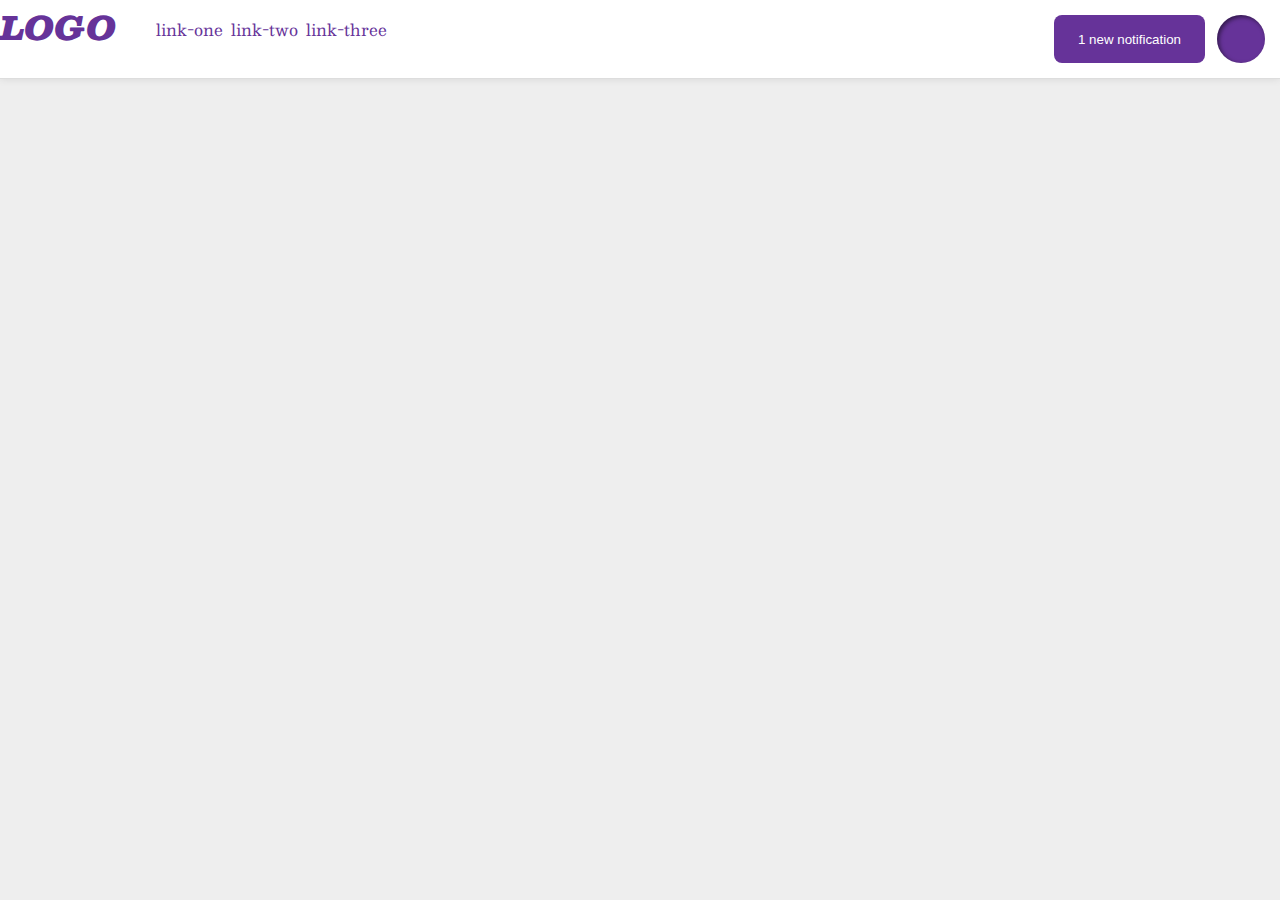
<file: flex/03-flex-header-2/index.html>
<!DOCTYPE html>
<html lang="en">
  <head>
    <meta charset="UTF-8">
    <meta http-equiv="X-UA-Compatible" content="IE=edge">
    <meta name="viewport" content="width=device-width, initial-scale=1.0">
    <title>Flex Header 2</title>
    <link rel="stylesheet" href="style.css">
  </head>
  <body>
    <div class="header">
      <div class="start">
        <div class="logo">
          LOGO
        </div>
        <ul class="links">
          <li><a href="google.com">link-one</a></li>
          <li><a href="google.com">link-two</a></li>
          <li><a href="google.com">link-three</a></li>
        </ul>
      </div>
      <div class="middle"></div>
      <div class="end">
        <button class="notifications">
          1 new notification
        </button>
        <div class="profile-image"></div>
      </div>
    </div>
  </body>
</html>
</file>
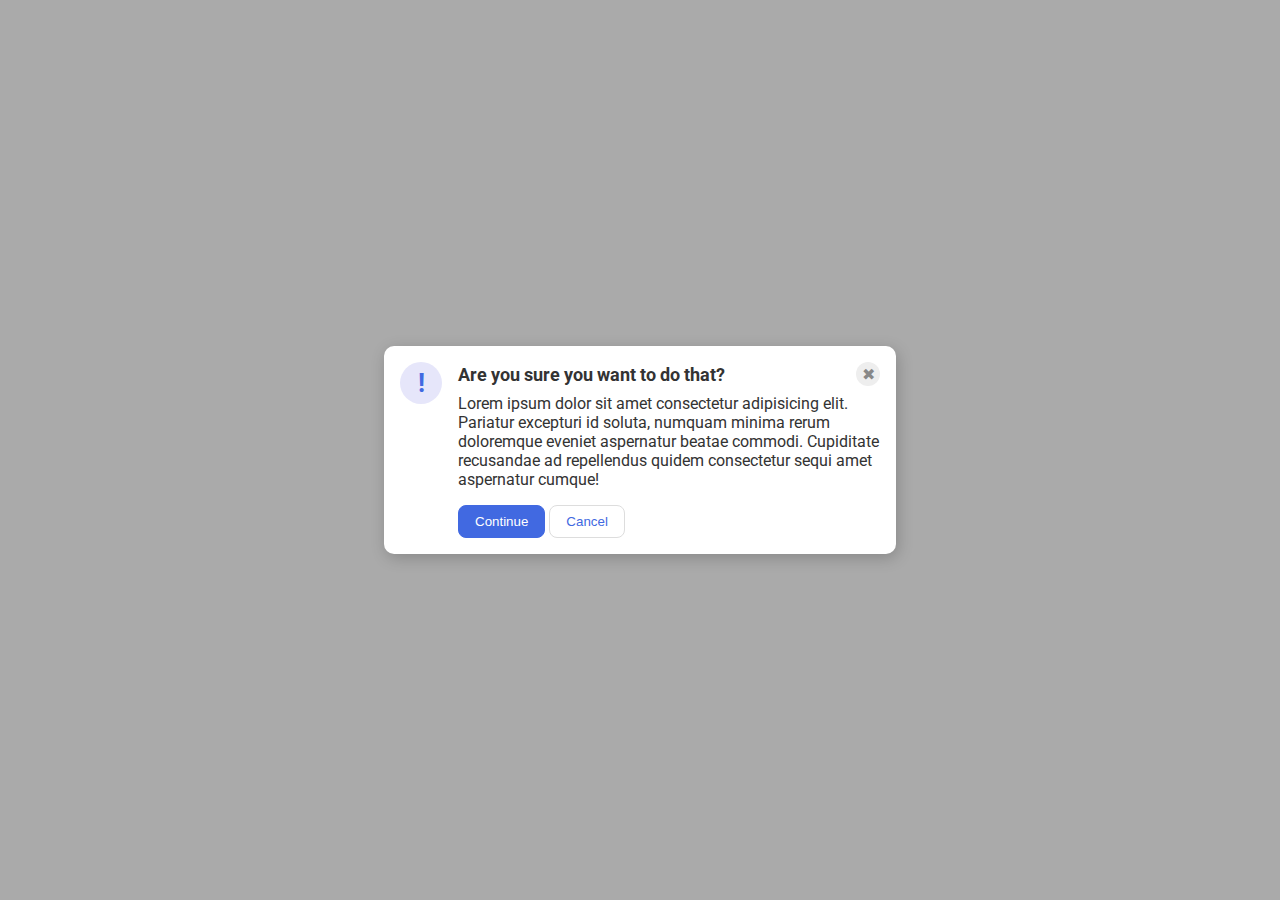
<file: flex/05-flex-modal/index.html>
<!DOCTYPE html>
<html lang="en">
  <head>
    <meta charset="UTF-8">
    <meta http-equiv="X-UA-Compatible" content="IE=edge">
    <meta name="viewport" content="width=device-width, initial-scale=1.0">
    <link rel="stylesheet" href="style.css">
    <title>Modal</title>
  </head>
  <body>
    <div class="modal">
      <div class="icon">!</div>
      <div class="container">
        <div class="header">Are you sure you want to do that?
          <div class="close-button">✖</div>
        </div>
        <div class="text">Lorem ipsum dolor sit amet consectetur adipisicing elit. Pariatur excepturi id soluta, numquam minima rerum doloremque eveniet aspernatur beatae commodi. Cupiditate recusandae ad repellendus quidem consectetur sequi amet aspernatur cumque!</div>
        <button class="continue">Continue</button>
        <button class="cancel">Cancel</button>
      </div>
    </div>
  </body>
</html>
</file>
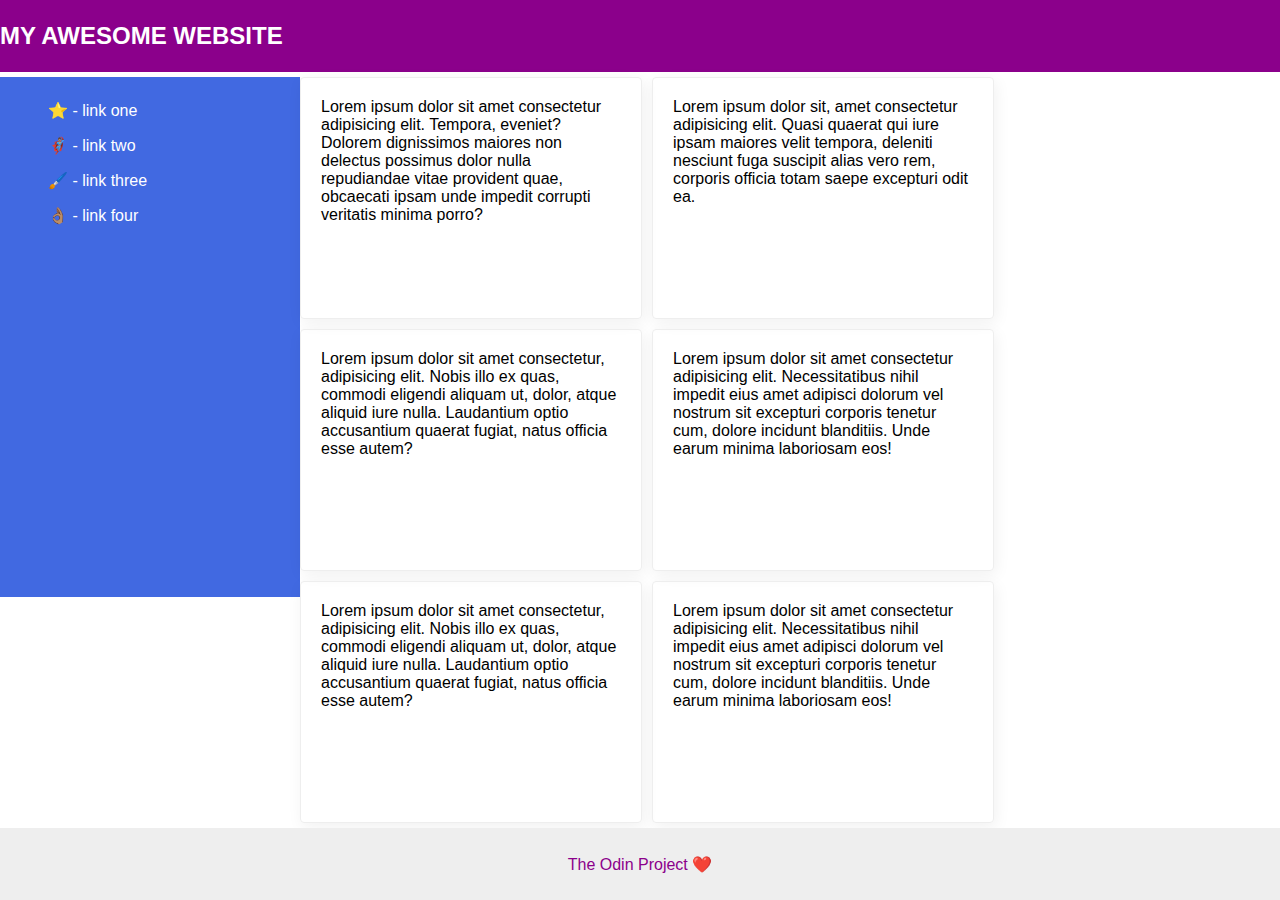
<file: flex/07-flex-layout-2/index.html>
<!DOCTYPE html>
<html lang="en">
  <head>
    <meta charset="UTF-8">
    <meta http-equiv="X-UA-Compatible" content="IE=edge">
    <meta name="viewport" content="width=device-width, initial-scale=1.0">
    <title>The Holy Grail</title>
    <link rel="stylesheet" href="style.css">
  </head>
  <body>
    <div class="header">
      MY AWESOME WEBSITE
    </div>
    <div class="container">    
      <div class="sidebar">
        <ul>
          <li><a href="#">⭐ - link one</a></li>
          <li><a href="#">🦸🏽‍♂️ - link two</a></li>
          <li><a href="#">🖌️ - link three</a></li>
          <li><a href="#">👌🏽 - link four</a></li>
        </ul>
      </div>
      <div class="cards">
        <div class="card">Lorem ipsum dolor sit amet consectetur adipisicing elit. Tempora, eveniet? Dolorem dignissimos maiores non delectus possimus dolor nulla repudiandae vitae provident quae, obcaecati ipsam unde impedit corrupti veritatis minima porro?</div>
        <div class="card">Lorem ipsum dolor sit, amet consectetur adipisicing elit. Quasi quaerat qui iure ipsam maiores velit tempora, deleniti nesciunt fuga suscipit alias vero rem, corporis officia totam saepe excepturi odit ea.</div>
        <div class="card">Lorem ipsum dolor sit amet consectetur, adipisicing elit. Nobis illo ex quas, commodi eligendi aliquam ut, dolor, atque aliquid iure nulla. Laudantium optio accusantium quaerat fugiat, natus officia esse autem?</div>
        <div class="card">Lorem ipsum dolor sit amet consectetur adipisicing elit. Necessitatibus nihil impedit eius amet adipisci dolorum vel nostrum sit excepturi corporis tenetur cum, dolore incidunt blanditiis. Unde earum minima laboriosam eos!</div>
        <div class="card">Lorem ipsum dolor sit amet consectetur, adipisicing elit. Nobis illo ex quas, commodi eligendi aliquam ut, dolor, atque aliquid iure nulla. Laudantium optio accusantium quaerat fugiat, natus officia esse autem?</div>
        <div class="card">Lorem ipsum dolor sit amet consectetur adipisicing elit. Necessitatibus nihil impedit eius amet adipisci dolorum vel nostrum sit excepturi corporis tenetur cum, dolore incidunt blanditiis. Unde earum minima laboriosam eos!</div>
      </div>
    </div>
    <div class="footer">
      The Odin Project ❤️
    </div>
  </body>
</html>
</file>
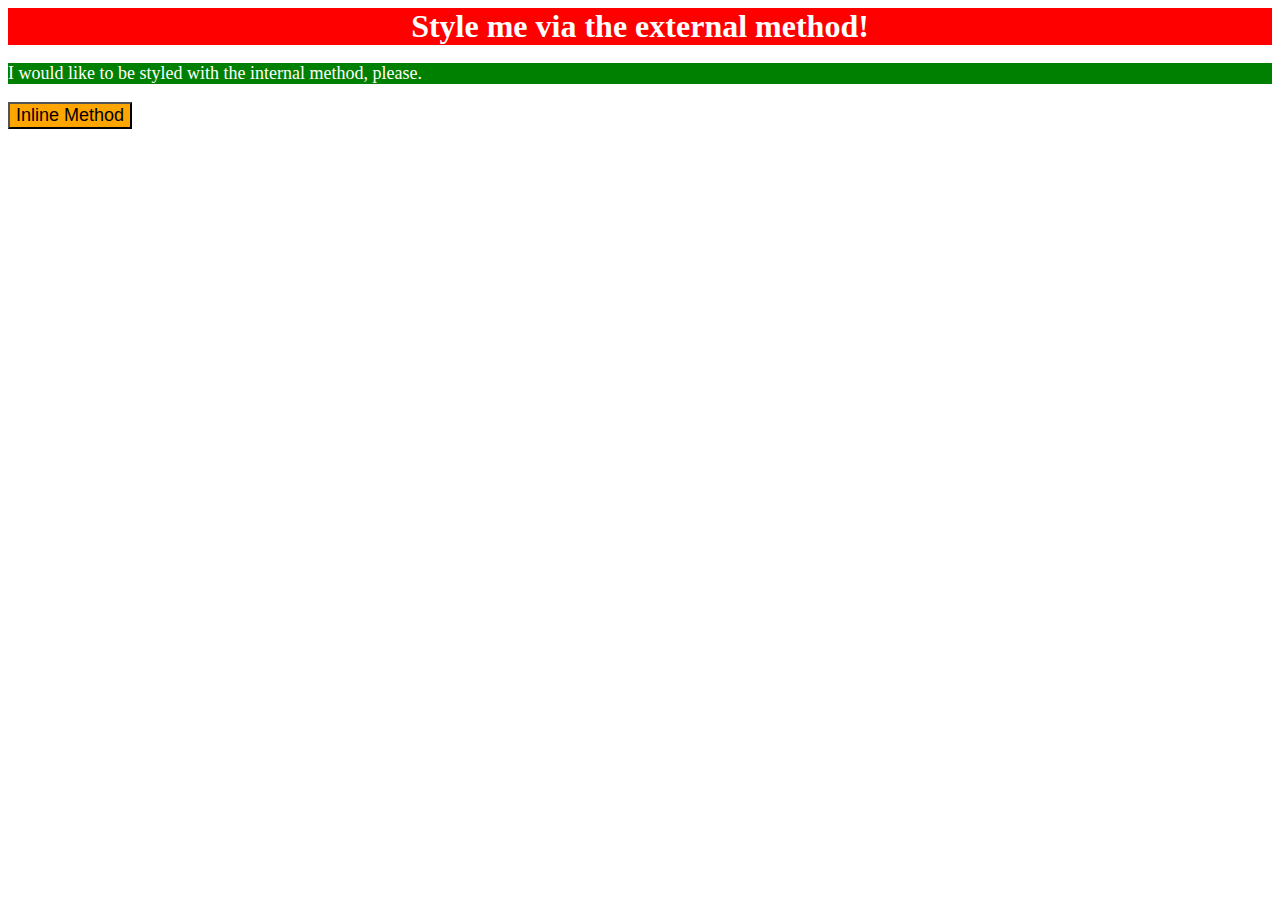
<file: foundations/01-css-methods/index.html>
<!DOCTYPE html>
<html lang="en">
  <head>
    <meta charset="UTF-8">
    <meta http-equiv="X-UA-Compatible" content="IE=edge">
    <meta name="viewport" content="width=device-width, initial-scale=1.0">
    <title>Methods for Adding CSS</title>
    <link rel="stylesheet" href="styles.css">
    <style>
      p {
        background-color: green;
        color: white; 
        font-size: 18px;
      }
      /* https://www.w3schools.com/html/html_css.asp */
    </style>
  </head>
  <body>
    <div>Style me via the external method!</div>
    <p>I would like to be styled with the internal method, please.</p>
    <button style="background-color: orange; font-size: 18px;">Inline Method</button>
  </body>
</html>
</file>
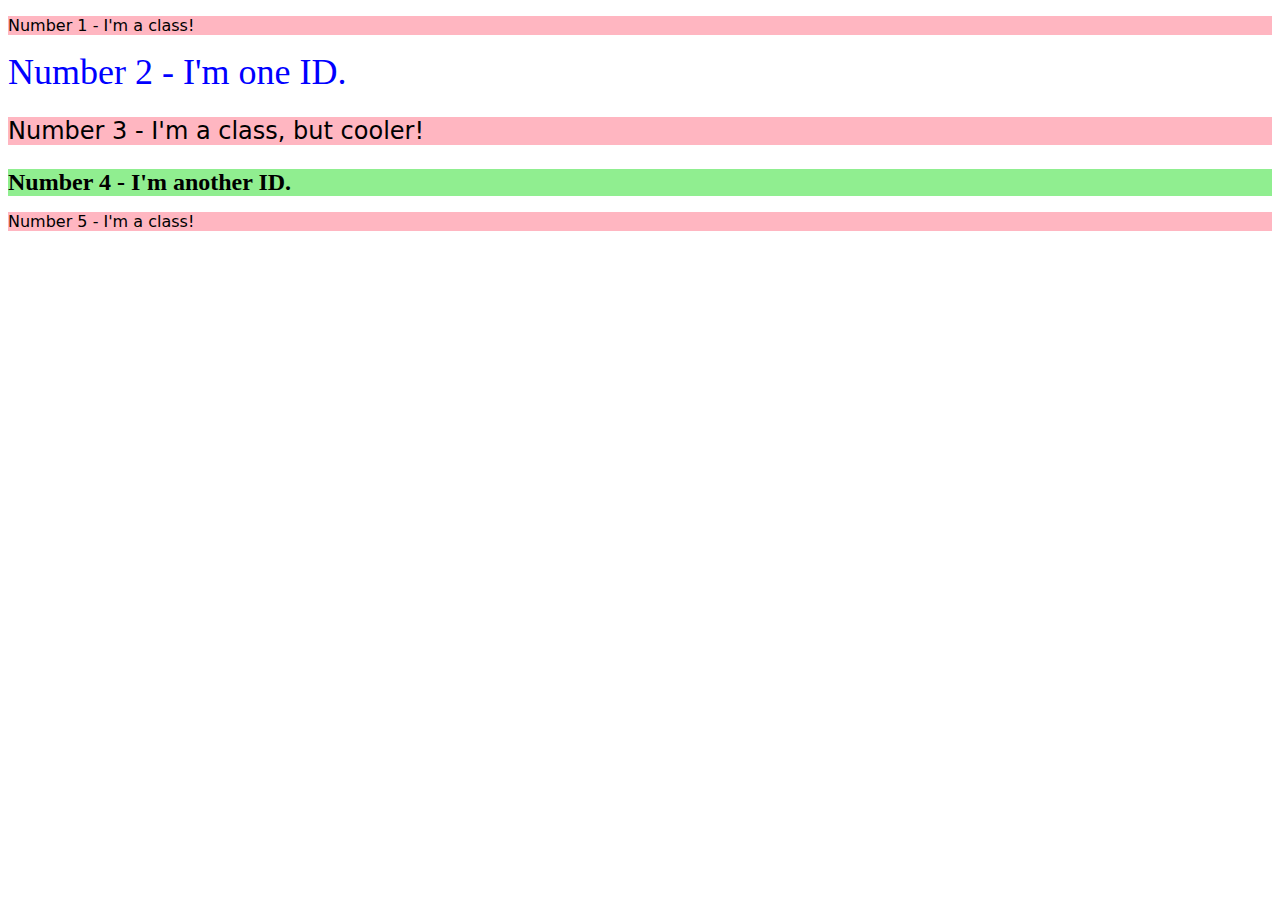
<file: foundations/02-class-id-selectors/index.html>
<!DOCTYPE html>
<html lang="en">
  <head>
    <meta charset="UTF-8">
    <meta http-equiv="X-UA-Compatible" content="IE=edge">
    <meta name="viewport" content="width=device-width, initial-scale=1.0">
    <title>Class and ID Selectors</title>
    <link rel="stylesheet" href="style.css">
  </head>
  <body>
    <p class="odd">Number 1 - I'm a class!</p>
    <div id="second">Number 2 - I'm one ID.</div>
    <p class="odd third">Number 3 - I'm a class, but cooler!</p>
    <div id="fourth">Number 4 - I'm another ID.</div>
    <p class="odd">Number 5 - I'm a class!</p>
  </body>
</html>
</file>
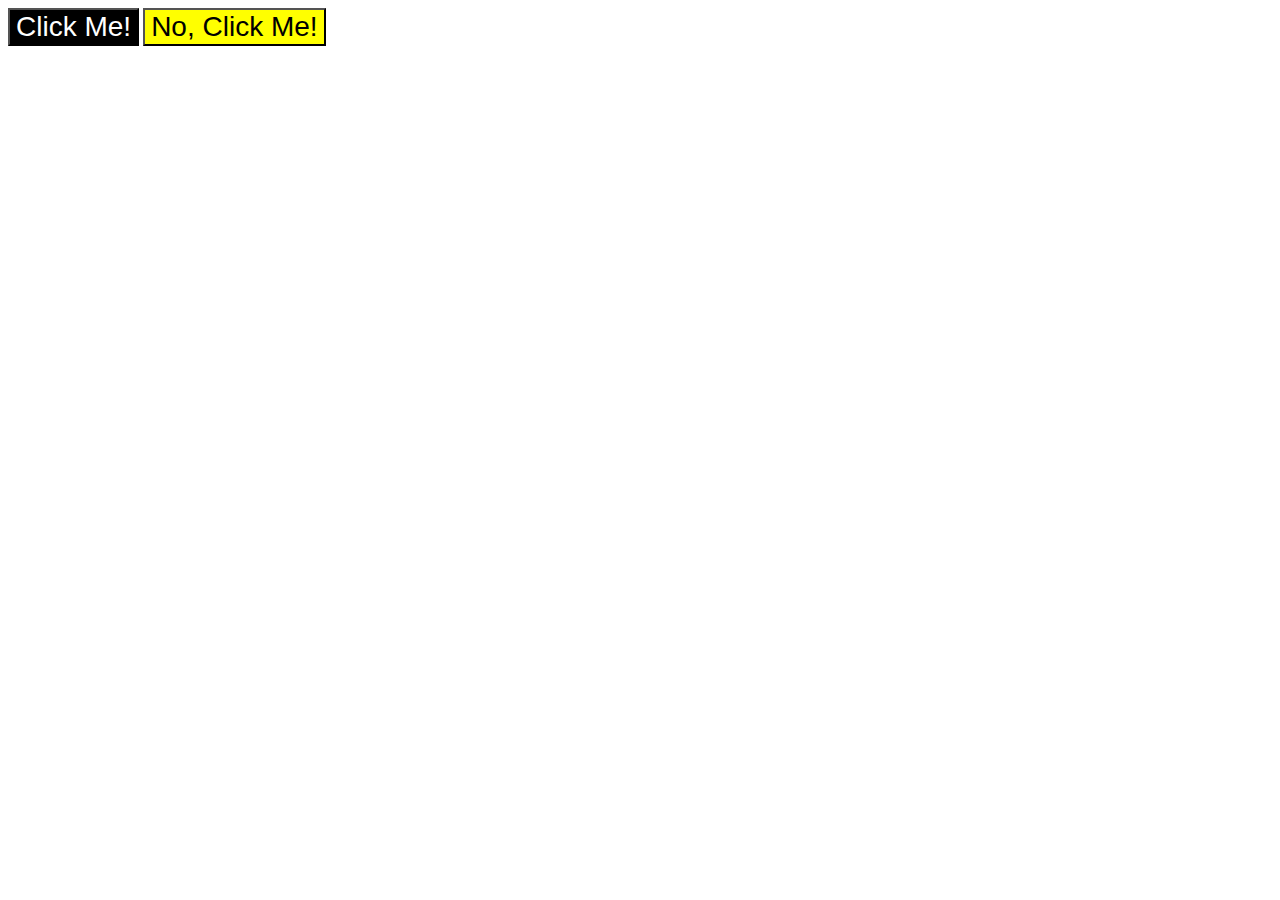
<file: foundations/03-grouping-selectors/index.html>
<!DOCTYPE html>
<html lang="en">
  <head>
    <meta charset="UTF-8">
    <meta http-equiv="X-UA-Compatible" content="IE=edge">
    <meta name="viewport" content="width=device-width, initial-scale=1.0">
    <title>Grouping Selectors</title>
    <link rel="stylesheet" href="style.css">
  </head>
  <body>
    <button class="click-me">Click Me!</button>
    <button class="no-click-me">No, Click Me!</button>
  </body>
</html>
</file>
<file: flex/03-flex-header-2/style.css>
/* this is some magical font-importing.  
you'll learn about it later. */
@import url('https://fonts.googleapis.com/css2?family=Besley:ital,wght@0,400;1,900&display=swap');

body {
  margin: 0;
  background: #eee;
  font-family: Besley, serif;
}

.header {
  background: white;
  border-bottom: 1px solid #ddd;
  box-shadow: 0 0 8px rgba(0,0,0,.1);
  display: flex;
  justify-content: space-between;
}

.start {
  display: flex;
}

.end {
  display: flex;
  gap: 12px;
  padding: 15px;
}

ul {
  display: flex;
  justify-content: space-between;
  gap: 8px;
  
}


.profile-image {
  background: rebeccapurple;
  box-shadow: inset 2px 2px 4px rgba(0,0,0,.5);
  border-radius: 50%;
  width: 48px;
  height: 48px;
}

.logo {
  color: rebeccapurple;
  font-size: 32px;
  font-weight: 900;
  font-style: italic;
}

button {
  border: none;
  border-radius: 8px;
  background: rebeccapurple;
  color: white;
  padding: 8px 24px;
}

a {
  /* this removes the line under our links */
  text-decoration: none;
  color: rebeccapurple;
}

ul {
  list-style-type: none;
}
</file>
<file: flex/05-flex-modal/style.css>
@import url('https://fonts.googleapis.com/css2?family=Roboto:wght@400;700&display=swap');

html, body {
  height: 100%;
}

body {
  font-family: Roboto, sans-serif;
  margin: 0;
  background: #aaa;
  color: #333;
  /* I'll give you this one for free lol */
  display: flex;
  align-items: center;
  justify-content: center;
}

.header {
  font-weight: bold;
  display: flex;
  justify-content: space-between;
  align-items: center;
  font-size: 18px;
  font-weight: 700;
  margin-bottom: 8px;
}


.modal {
  background: white;
  width: 480px;
  border-radius: 10px;
  box-shadow: 2px 4px 16px rgba(0,0,0,.2);
  display: flex;
  gap: 16px;
  padding: 16px;
  
}

.icon {
  color: royalblue;
  font-size: 26px;
  font-weight: 700;
  background: lavender;
  width: 42px;
  height: 42px;
  border-radius: 50%;
  display: flex;
  align-items: center;
  justify-content: center;
  flex-shrink: 0;
}
.text {
  margin-bottom: 16px;
}
.close-button {
  background: #eee;
  border-radius: 50%;
  color: #888;
  font-weight: 400;
  font-size: 16px;
  height: 24px;
  width: 24px;
  display: flex;
  align-items: center;
  justify-content: center;
}

button {
  padding: 8px 16px;
  border-radius: 8px;
}

button.continue {
  background: royalblue;
  border: 1px solid royalblue;
  color: white;
}

button.cancel {
  background: white;
  border: 1px solid #ddd;
  color: royalblue;
}
</file>
<file: flex/07-flex-layout-2/style.css>
body {
  font-family: -apple-system, BlinkMacSystemFont, 'Segoe UI', Roboto, Oxygen, Ubuntu, Cantarell, 'Open Sans', 'Helvetica Neue', sans-serif;
  margin: 0;
  min-height: 100vh;
  display: flex;
  flex-direction: column;
  justify-content: space-between;
}

.header {
  height: 72px;
  background: darkmagenta;
  color: white;
  font-weight: bold;
  font-size: x-large;
  display: flex;
  align-items: center;
  flex-shrink: 0;
}

a {
  text-decoration: none;
  color: white;
}

ul {
  list-style-type: none;
  
  
}

li {
  padding: 8px;
}

.footer {
  display: flex;
  align-items: center;
  justify-content: center;
}

.container {
  display: flex;
  
}

.card {
  padding: 20px;
  width: 300px;
  height: 200px;
  
}

.cards {
  display: flex;
  flex-wrap: wrap;
  gap: 10px;
}

.footer {
  height: 72px;
  background: #eee;
  color: darkmagenta;
}

.sidebar {
  width: 300px;
  height: 520px;
  background: royalblue;
  display: flex;
  flex-shrink: 0; 
}

.card {
  border: 1px solid #eee;
  box-shadow: 2px 4px 16px rgba(0,0,0,.06);
  border-radius: 4px;
}
</file>
<file: foundations/01-css-methods/styles.css>
div {
    background-color: red;
    color: white; 
    font-size: 32px;
    text-align: center;
    font-weight: bold;
}

/* 
https://www.w3schools.com/html/html_css.asp
https://www.w3schools.com/css/css_font_size.asp
https://www.w3schools.com/css/css_align.asp
https://developer.mozilla.org/en-US/docs/Web/CSS/font-weight
*/
</file>
<file: foundations/02-class-id-selectors/style.css>
.odd {
    background-color: #ffb6c1;
    font-family: verdana, "DejaVu Sans", "sans-serif";
}

#second {
    font-family: "verdana";
    color: blue;
    font-size: 36px;
}

.third {
    font-size: 24px;
}

#fourth {
    background-color: #90EE90;
    font-size: 24px;
    font-weight: bold;
}
</file>
<file: foundations/03-grouping-selectors/style.css>
.click-me {
    background-color: black;
    color: white;
    
}

.no-click-me {
    background-color: yellow;
    
}

.click-me, .no-click-me {
    font-size: 28px;
    font-family: "Helvetica", "Times New Roman", "sans-serif";
}
</file>
